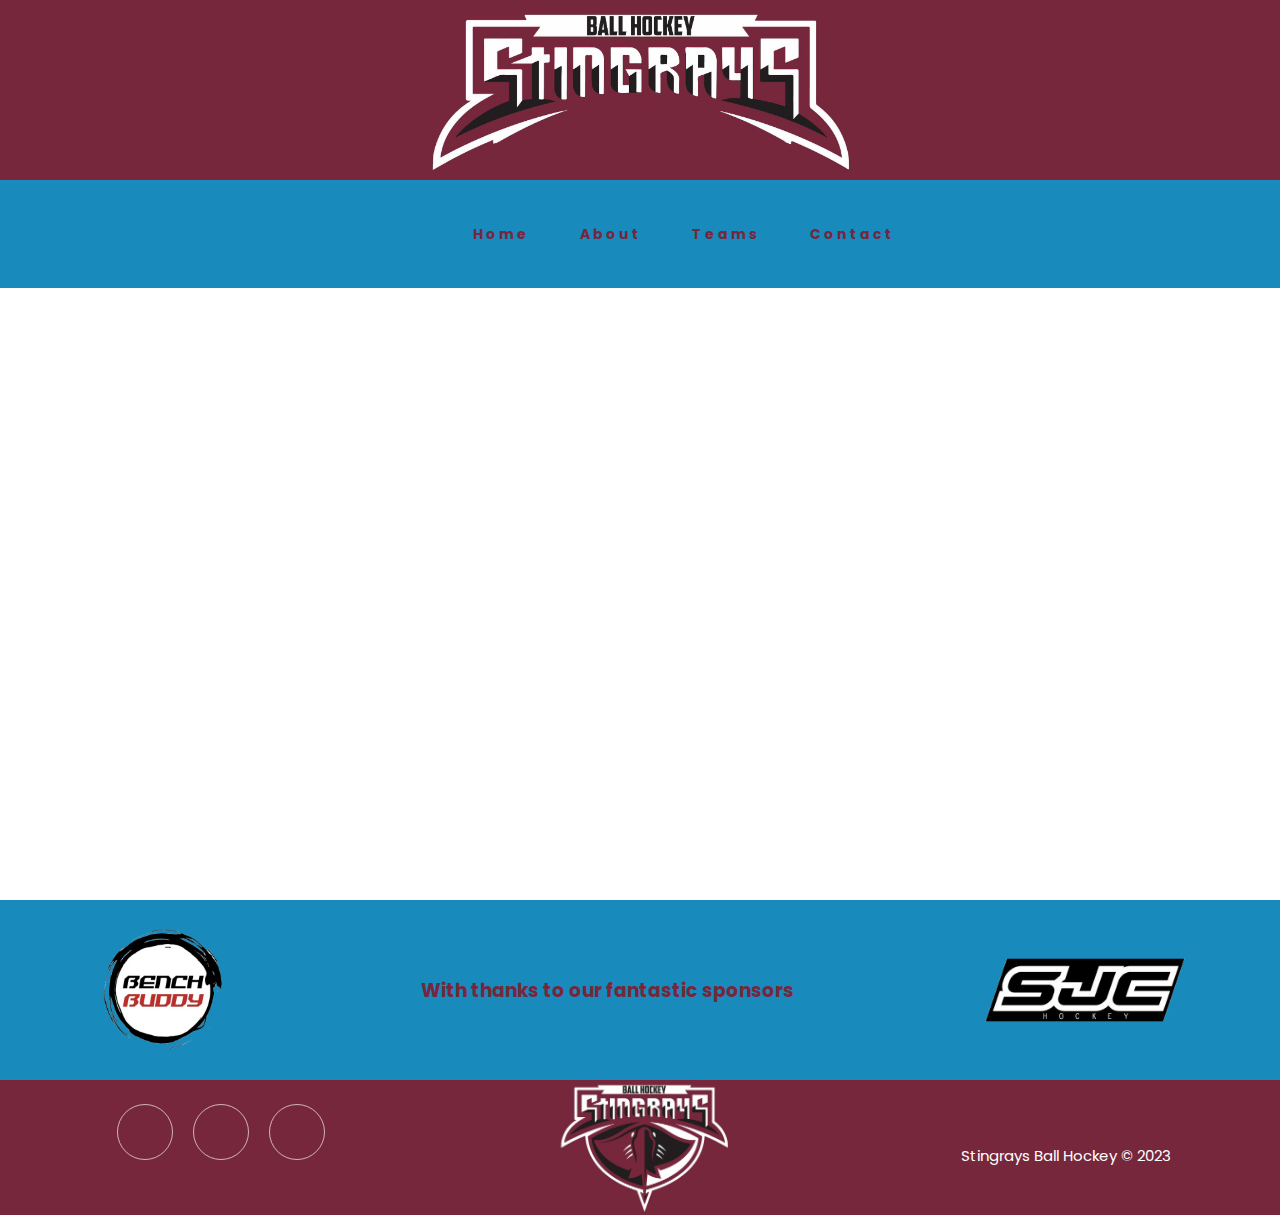
<file: index.html>
<!DOCTYPE html>
<html lang="en">
  <head>
    <meta charset="UTF-8">
    <meta name="viewport" content="width=device-width, initial-scale=1.0">
    <meta http-equiv="X-UA-Compatible" content="ie=edge">
    <title>Stingrays Ball Hockey Club</title>
    <link rel="stylesheet" href="./styles.css">
	<link rel="stylesheet" href="https://cdnjs.cloudflare.com/ajax/libs/font-awesome/6.4.2/css/all.min.css" integrity="sha512-z3gLpd7yknf1YoNbCzqRKc4qyor8gaKU1qmn+CShxbuBusANI9QpRohGBreCFkKxLhei6S9CQXFEbbKuqLg0DA==" crossorigin="anonymous" referrerpolicy="no-referrer" />
	<link href="https://fonts.googleapis.com/css2?family=Poppins" rel="stylesheet">
  </head>
  <body>
	<div class="header">
		<div class="logo">
			<img class="header-logo" src="./img/Wording Take 2.png" alt="Stingrays">
		</div>
	</div>
    <nav>
		<ul class="nav-links">
			<li><a href="./index.html">Home</a></li>
			<li><a href="./about.html">About</a></li>
			<li>
			<a href="./teams.html">Teams</a>
			<ul class="dropdown">
				<li><a href="./seniorteams/senior-a.html">Senior A</a></li>
				<li><a href="./seniorteams/senior-maroon.html">Senior Maroon</a></li>
				<li><a href="./seniorteams/senior-blue.html">Senior Blue</a></li>
				<li><a href="./juniorteams/u16.html">Under 16's</a></li>
				<li><a href="./juniorteams/u13.html">Under 13's</a></li>
				<li><a href="./juniorteams/u10.html">Under 10's</a></li>
				<li><a href="./juniorteams/u7.html">Under 7's</a></li>
			</ul>
			</li>
			<li><a href="./contact.html">Contact</a></li>
		</ul>
		<div class="burger">
			<div class="line1"></div>
			<div class="line2"></div>
			<div class="line3"></div>
		</div>
	</nav>
	<section class="content">
		<iframe src="https://www.powr.io/social-feed/u/d9cdfdc0_1692174274#platform=iframe" style="width:100%;" height="1170.62px" frameborder="0"></iframe>
		<div class="powr-social-feed" id="d9cdfdc0_1692174274"></div><script src="https://www.powr.io/powr.js?platform=html"></script>
	</section>
	<section class="sponsors">
		<div class="sponsorslogos">
			<img class="sponsors-logo" src="./img/bench-buddy.png" alt="Bench Buddy">
			<h3>With thanks to our fantastic sponsors</h3>
			<img class="sponsors-logo" src="./img/sjc.png" alt="SJC Hockey">
		</div>
	</section>
	<section class="footer">
			<div class="social">
				<a href="https://www.facebook.com/StingraysBallHockey"><i class="fab fa-facebook"></i></a>
				<a href="https://www.instagram.com/StingraysBHC"><i class="fab fa-instagram"></i></a>
				<a href="https://twitter.com/StingraysBHC"><i class="fab fa-twitter"></i></a>
			</div>
			<img class="footer-logo" src="./img/logo.png" alt="Stingrays">
			<p class="copyright">
				Stingrays Ball Hockey © 2023
			</p>
	</section>
		
	<script src="app.js"></script>
  </body>
</html>
</file>
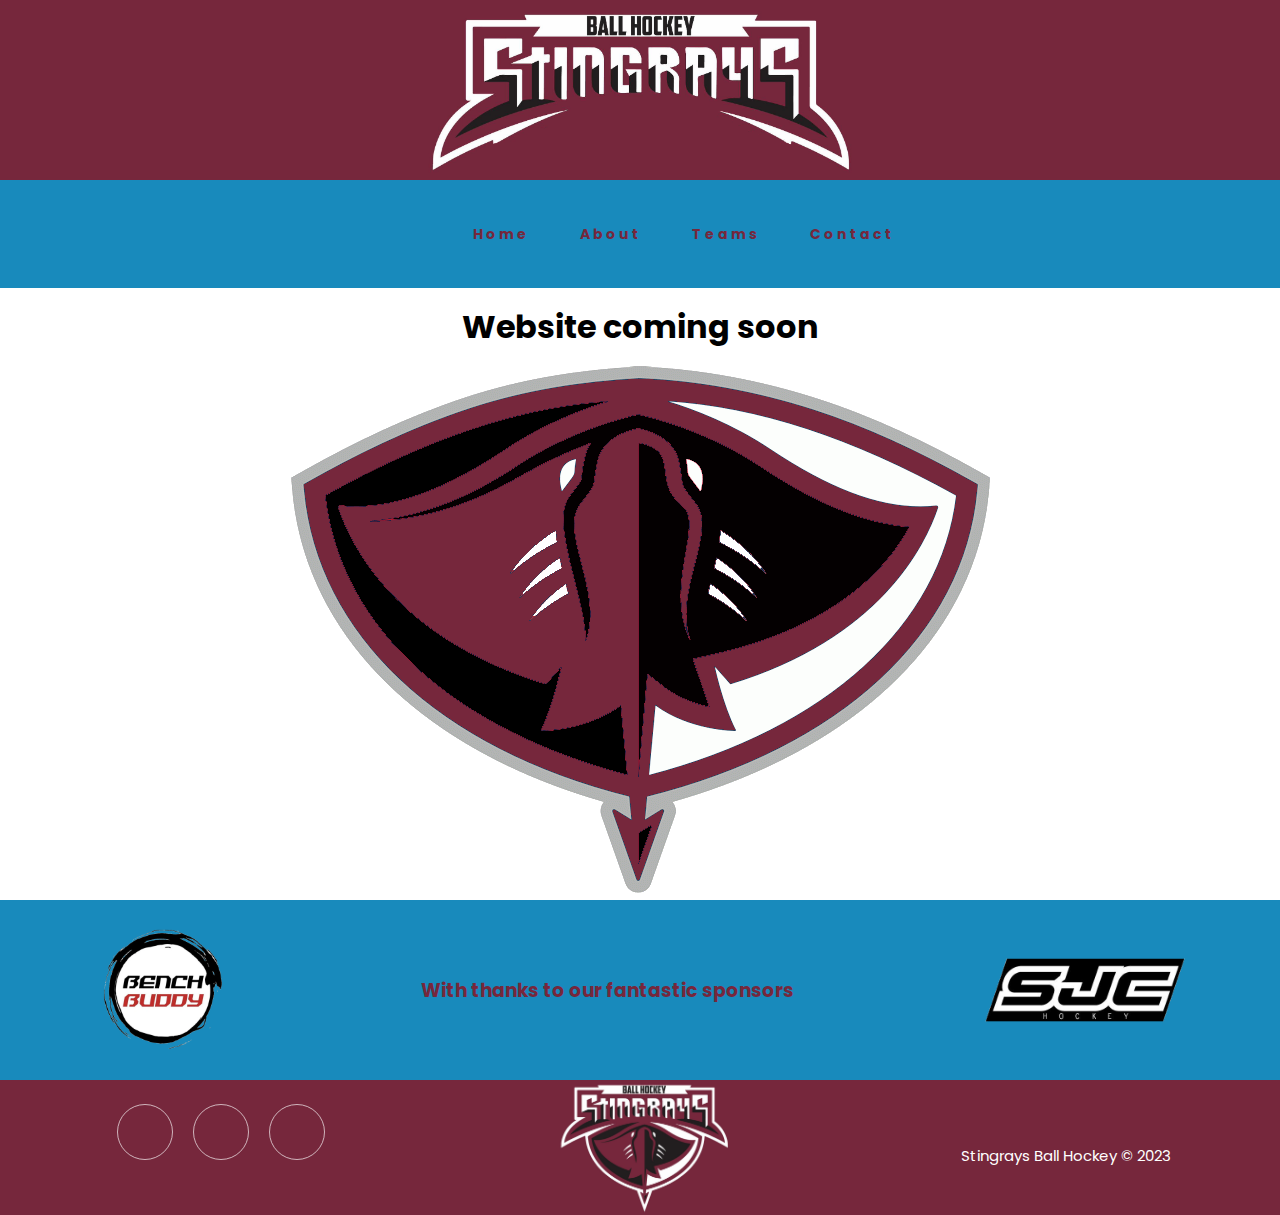
<file: about.html>
<!DOCTYPE html>
<html lang="en">
  <head>
    <meta charset="UTF-8">
    <meta name="viewport" content="width=device-width, initial-scale=1.0">
    <meta http-equiv="X-UA-Compatible" content="ie=edge">
    <title>Stingrays Ball Hockey Club</title>
    <link rel="stylesheet" href="./styles.css">
	<link rel="stylesheet" href="https://cdnjs.cloudflare.com/ajax/libs/font-awesome/6.4.2/css/all.min.css" integrity="sha512-z3gLpd7yknf1YoNbCzqRKc4qyor8gaKU1qmn+CShxbuBusANI9QpRohGBreCFkKxLhei6S9CQXFEbbKuqLg0DA==" crossorigin="anonymous" referrerpolicy="no-referrer" />
	<link href="https://fonts.googleapis.com/css2?family=Poppins" rel="stylesheet">
  </head>
  <body>
	<div class="header">
		<div class="logo">
			<img class="header-logo" src="./img/Wording Take 2.png" alt="Stingrays">
		</div>
	</div>
    <nav>
		<ul class="nav-links">
			<li><a href="./index.html">Home</a></li>
			<li><a href="./about.html">About</a></li>
			<li>
			<a href="./teams.html">Teams</a>
			<ul class="dropdown">
				<li><a href="./seniorteams/senior-a.html">Senior A</a></li>
				<li><a href="./seniorteams/senior-maroon.html">Senior Maroon</a></li>
				<li><a href="./seniorteams/senior-blue.html">Senior Blue</a></li>
				<li><a href="./juniorteams/u16.html">Under 16's</a></li>
				<li><a href="./juniorteams/u13.html">Under 13's</a></li>
				<li><a href="./juniorteams/u10.html">Under 10's</a></li>
				<li><a href="./juniorteams/u7.html">Under 7's</a></li>
			</ul>
			</li>
			<li><a href="./contact.html">Contact</a></li>
		</ul>
		<div class="burger">
			<div class="line1"></div>
			<div class="line2"></div>
			<div class="line3"></div>
		</div>
	</nav>
	<section class="content">
		<h1>Website coming soon</h1>
		<img class="content-logo" src="./img/alternate logo.png" alt="StingraysBHC">
	</section>
	<section class="sponsors">
		<div class="sponsorslogos">
			<img class="sponsors-logo" src="./img/bench-buddy.png" alt="Bench Buddy">
			<h3>With thanks to our fantastic sponsors</h3>
			<img class="sponsors-logo" src="./img/sjc.png" alt="SJC Hockey">
		</div>
	</section>
	<section class="footer">
			<div class="social">
				<a href="https://www.facebook.com/StingraysBallHockey"><i class="fab fa-facebook"></i></a>
				<a href="https://www.instagram.com/StingraysBHC"><i class="fab fa-instagram"></i></a>
				<a href="https://twitter.com/StingraysBHC"><i class="fab fa-twitter"></i></a>
			</div>
			<img class="footer-logo" src="./img/logo.png" alt="Stingrays">
			<p class="copyright">
				Stingrays Ball Hockey © 2023
			</p>
	</section>
		
	<script src="app.js"></script>
  </body>
</html>
</file>
<file: styles.css>
* {
	margin: 0px;
	padding: 0px;
	box-sizing: border-box;
}

.header {
	display: flex;
	justify-content: space-around;
	align-items: center;
	max-height: 20vh;
	background-color: #76273C;
	font-family: 'Poppins', sans-serif;
}

.header-logo {
	display: flex;
	justify-content: space-around;
	align-items: center;
	max-height: 20vh;
	background-color: #76273C;
	font-family: 'Poppins', sans-serif;
}


nav {
	display: flex;
	justify-content: space-around;
	align-items: center;
	min-height: 12vh;
	background-color: #188ABC;
	font-family: 'Poppins', sans-serif;
}

.logo {
	color: rgb(226,226,226);
	text-transform: uppercase;
	letter-spacing: 5px;
	font-size: 20px;
}

.nav-links {
	display: flex;
	justify-content: space-around;
	width: 30%;
}

.nav-links a:hover {
	background-color: #76273C;
	color: white;
}

.nav-links li {
	list-style: none;
}

.nav-links a {
	color: #76273C;
	text-decoration: none;
	letter-spacing: 3px;
	font-weight: bold;
	font-size: 14px;
}

ul {
	list-style: none;
	background: #188ABC;
}

ul li {
	display: inline-block;
	position: relative;
}

ul li a {
	display: block;
	padding: 20px 25px;
	color: #76273C;
	text-decoration: none;
	text-align: center;
	font-size: 20px;
}

ul li ul.dropdown li {
	display: block;
}

ul li ul.dropdown {
	width: 100%;
	position: absolute;
	z-index: 999;
	display: none;
}

ul li:hover ul.dropdown {
	display:block;
	background-color: #188ABC;
	width: 100%;
}

.burger {
	display: none;
	cursor: pointer;
}

.burger div {
	width: 25px;
	height: 3px;
	background-color: #76273C;
	margin: 5px;
	transition: all 0.3s ease; 
}

.content {
	height: 68vh;
	top: 32vh;
	display: flex;
	flex-direction: column;
	align-items: center;
	width: 100%;
	padding: 15px;
	font-family: 'Poppins', sans-serif;
}

.content .content-logo {
	padding-top: 15px;
}

.sponsorslogos {
	font-family: 'Poppins', sans-serif;
	padding: 40px 0;
	display: flex;
	justify-content: space-around;
	align-items: center;
	max-height: 20vh;
	background-color: #188ABC;
	right:0;
}

.sponsorslogos h3 {
	color: #76273C;
}

.sponsors-logo {
	max-width: 200px;
	display: flex;
	justify-content: space-around;
	align-items: center;
	max-height: 15vh;
}

.footer {
	font-family: 'Poppins', sans-serif;
	padding: 40px 0;
	display: flex;
	justify-content: space-around;
	align-items: center;
	max-height: 15vh;
	background-color: #76273C;
}

.footer .social{
	text-align: center;
	padding-bottom: 25px;
	color: white;
}

.footer .social a{
	font-size: 40px;
	color: inherit;
	border: 1px solid white;
	width: 56px;
	height: 56px;
	line-height: 54px;
	display: inline-block;
	text-align: center;
	border-radius: 50%;
	margin: 0 8px;
	opacity: 0.65;
	
}

.footer .social a:hover{
	opacity:0.9;
}

.footer ul{
	margin-top: 0;
	padding: 0;
	list-style: none;
	font-size: 18px;
	line-height: 1.6;
	margin-bottom: 0;
	text-align: center;
}

.footer-logo {
	display: flex;
	justify-content: space-around;
	align-items: center;
	max-height: 15vh;
	background-color: #76273C;
	font-family: 'Poppins', sans-serif;
}

.footer .copyright {
	margin-top: 15px;
	text-align: center;
	font-size: 15px;
	color: white;
}


@media screen and (max-width:768px) {
	.nav-links {
	display: flex;
	justify-content: space-around;
	width: 50%;
	}
}

@media screen and (max-width:768px) {
	body{
		overflow-x: hidden;
	}
	
	.nav-links {
	position: absolute;
	height: 68vh;
	top: 32vh;
	background-color: #188ABC;
	display: flex;
	flex-direction: column;
	align-items: center;
	width: 100%;
	transform: translateX(100%);
	transition: transform 0.5s ease-in;
	}
	.nav-links li {
		opacity: 0;
	}
	
	.burger {
		display: block;
	}
	
	
}

.nav-active {
	transform: translateX(0%);
}

@keyframes navLinkFade {
	from {
		opacity: 0;
		transform: translateX(50px);
	}
	to {
		opacity: 1;
		transform: translateX(0px);
	}
}

.toggle .line1 {
	transform: rotate(-45deg) translate(-5px,6px);
	
}
.toggle .line2 {
	opacity:0;
}
.toggle .line3 {
	transform: rotate(45deg) translate(-5px,-6px);
}
</file>
